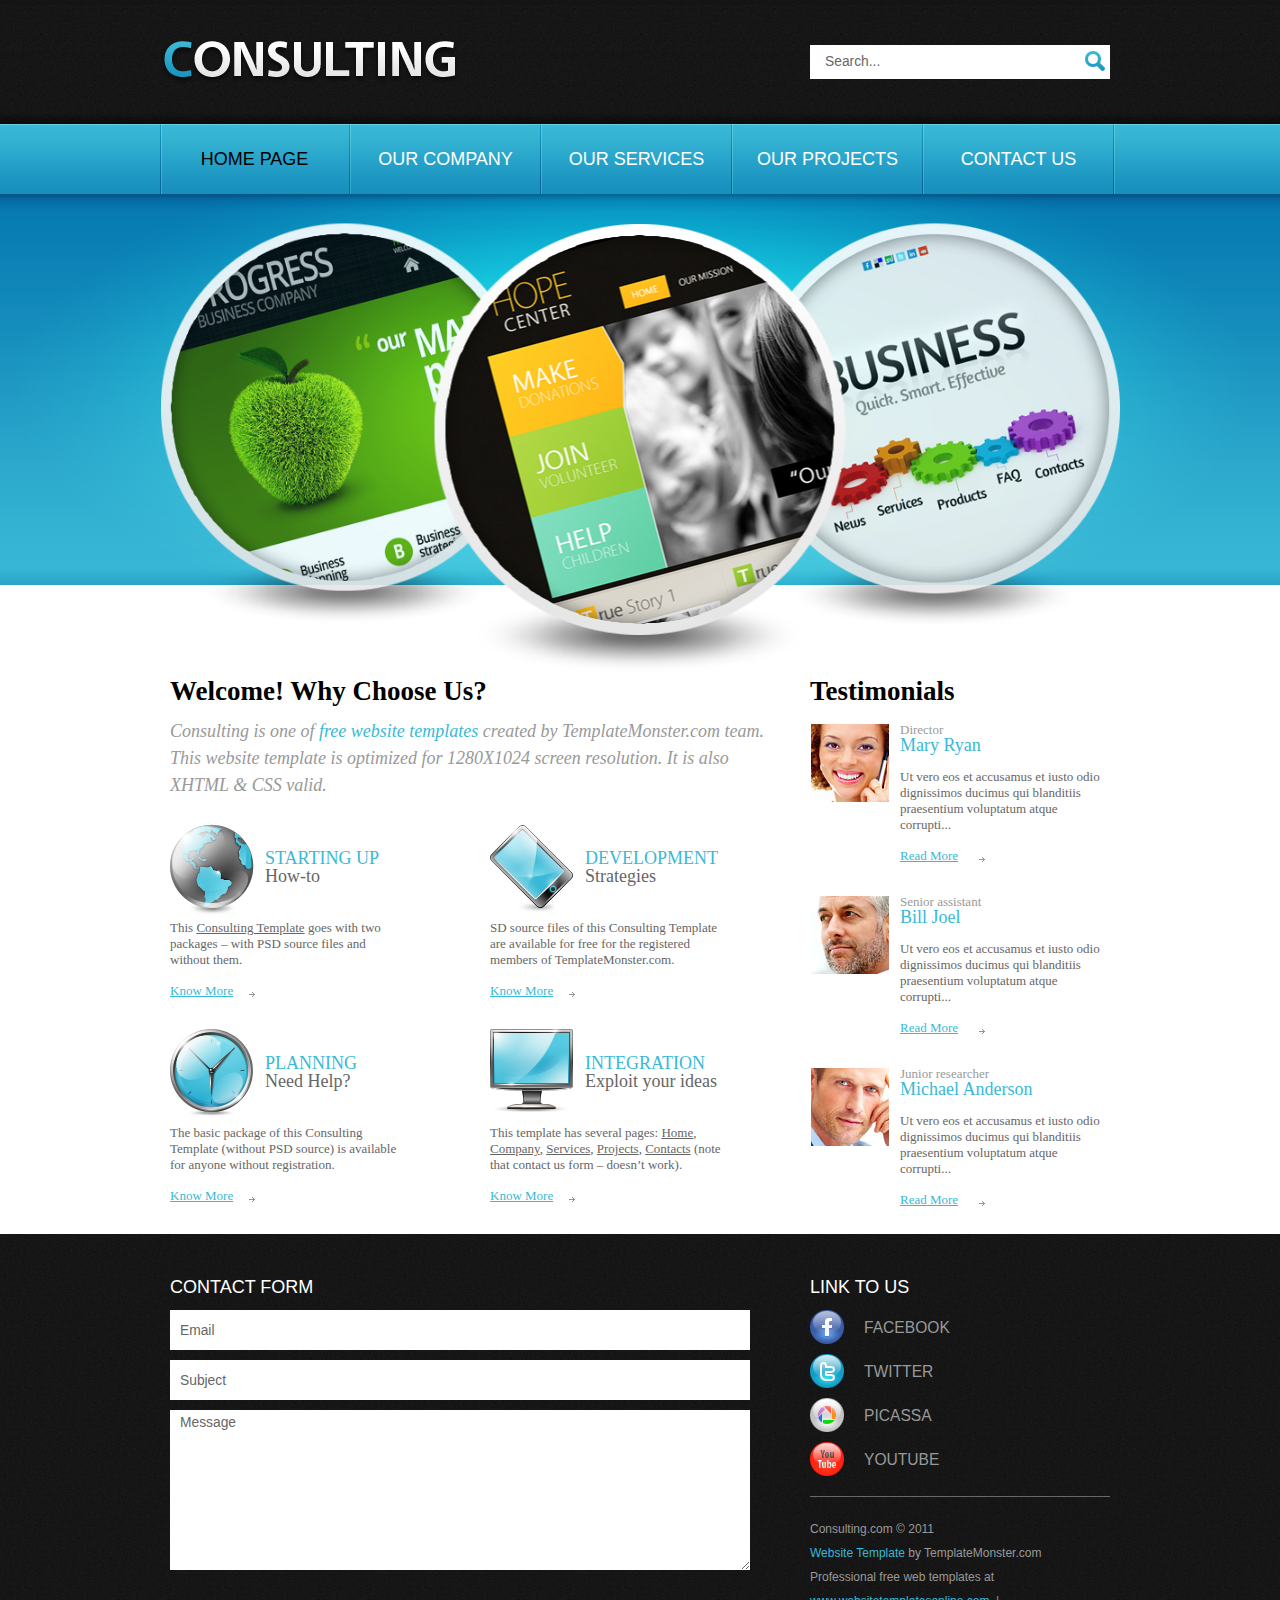
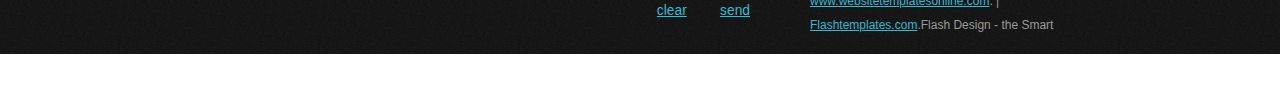
<file: 网站临摹/show/index.html>
<!DOCTYPE html>
<html>
	<head>
		<meta charset="utf-8">
		<meta name="author" content="yangkai">
		<title>index</title>
		<link rel="stylesheet" type="text/css" href="css/reset.css"> 
		<link rel="stylesheet" type="text/css" href="css/common-style.css">
		<link rel="stylesheet" type="text/css" href="css/index-style.css" />
	</head>
	<body>
		<!------------------------------------header------------------------------------>
		<header>
			<div id="header-top">
				<div class="main">
					<a id="header-logo"title="Consulting" href="#"></a>
					<form id="search-content">
						<div>
							<input class="input-show search-row" name="Search..." value="Search..." />
							<a id="search-img" title="search" href="#" onclick="document.getElementById('search-content').submit()"></a>
						</div>
					</form>
				</div>
			</div>
			<div id="header-bottom">
				<div class="main">
					<ul id="menu-bar">
						<li><a class="menu-list index" href="index.html">HOME PAGE</a></li>
						<li><a class="menu-list company" href="company.html">OUR COMPANY</a></li>
						<li><a class="menu-list services" href="services.html">OUR SERVICES</a></li>
						<li><a class="menu-list project" href="project.html">OUR PROJECTS</a></li>
						<li><a class="menu-list contact" href="contact.html">CONTACT US</a></li>
					</ul>
				</div>
			</div>
		</header>
		<!------------------------------------section------------------------------------>
		<section>
			<div id="content1">
				<div class="box">
					<div class="list main">
						<ul>
							<li class="p3 m3"><a href="#"><img src="img/gallery-img1.png" ></a></li>
							<li class="p2 m2"><a href="#"><img src="img/gallery-img2.png" ></a></li>
							<li class="p1 m1"><a href="#"><img src="img/gallery-img3.png" ></a></li>
						</ul>
					</div>
				</div>
			</div>
			<div id="content2">
				<div class="main">
					<div class="left">
						<h1 class="font1">Welcome! Why Choose Us?</h1>
						<h2 class="font2">Consulting is one of <a  target="_blank" href="http://blog.templatemonster.com/free-website-templates/">free website templates</a> created by TemplateMonster.com team. This website template is optimized for 1280X1024 screen resolution. It is also XHTML &amp; CSS valid.</h2>
						<div>
							<div id="ico1" class="content-left-left">
								<h3 class="font3">STARTING UP</h3>
								<h4 class="font4">How-to</h4>
								<p class="font5">This <a href="http://blog.templatemonster.com/2011/12/10/free-website-template-jquery-slider-consulting-business/" target="_blank">Consulting Template</a> goes with two<br> packages – with PSD source files and<br> without them.</p>
								<a class="font6" href="#">Know More</a>
							</div>
							<div id="ico2" class="content-left-right">
								<h3 class="font3">DEVELOPMENT</h3>
								<h4 class="font4">Strategies</h4>
								<p class="font5">SD source files of this Consulting Template<br> are available for free for the registered<br> members of TemplateMonster.com.</p>
								<a class="font6" href="#">Know More</a>
							</div>
						</div>
						<div>
							<div id="ico3" class="content-left-left">
								<h3 class="font3">PLANNING</h3>
								<h4 class="font4">Need Help?</h4>
								<p class="font5">The basic package of this Consulting<br> Template (without PSD source) is available<br> for anyone without registration.</p>
								<a class="font6" href="#">Know More</a>
							</div>
							<div id="ico4" class="content-left-right">
								<h3 class="font3">INTEGRATION</h3>
								<h4 class="font4">Exploit your ideas</h4>
								<p class="font5">This template has several pages: <a  href="index.html">Home</a>,<br>  <a  href="company.html">Company</a>, <a href="services.html">Services</a>, <a href="project.html">Projects</a>, <a href="contact.html">Contacts</a> (note<br> that contact us form – doesn’t work).</p>
								<a class="font6" href="#">Know More</a>
							</div>
						</div>
					</div>
					<div class="right">
						<h1 class="font1">Testimonials</h1>
						<div >
							<div class="content-right-left">
								<a href="#"><img src="img/page1-img5.jpg"></a>
							</div>
							<div class="content-right-right">
								<p class="font7">Director</p>
								<h3 class="font3">Mary Ryan</h3>
								<p class="font5">Ut vero eos et accusamus et iusto odio dignissimos ducimus qui blanditiis praesentium voluptatum atque corrupti...</p>
								<a class="font6" href="#">Read More</a>
							</div>
						</div>
						<div>
							<div class="content-right-left">
								<a href="#"><img src="img/page1-img6.jpg"></a>
							</div>
							<div class="content-right-right">
								<p class="font7">Senior assistant</p>
								<h3 class="font3">Bill Joel</h3>
								<p class="font5">Ut vero eos et accusamus et iusto odio dignissimos ducimus qui blanditiis praesentium voluptatum atque corrupti...</p>
								<a class="font6" href="#">Read More</a>
							</div>
						</div>
						<div>
							<div class="content-right-left">
								<a href="#"><img src="img/page1-img7.jpg"></a>
							</div>
							<div class="content-right-right">
								<p class="font7">Junior researcher</p>
								<h3 class="font3">Michael Anderson</h3>
								<p class="font5">Ut vero eos et accusamus et iusto odio dignissimos ducimus qui blanditiis praesentium voluptatum atque corrupti...</p>
								<a class="font6" href="#">Read More</a>
							</div>
						</div>
					</div>
				</div>
			</div>
		</section>
		<!------------------------------------footer------------------------------------>
		<footer>
			<div id="footer-row" method="post">
			    <div class="main">
			    	<div class="left">
			    		<h3 class="footer">CONTACT FORM</h3>
			    		<form id="user-information">
			    			<fieldset>
			    				<input class="input-show footer-form" name="Email" type="email" value="Email" >	
			    				<input class="input-show footer-form" name="Subject" type="text" value="Subject" >
			    				<textarea class="input-show footer-form" name="Message" type="text" value="Message" >Message</textarea>
			    				<div class="buttons">
			    					<a class="a1" href="#" onclick="document.getElementById('user-information').reset()">clear</a>
			    					<a class="a1" href="#" onclick="document.getElementById('user-information').submit()">send</a>
			    				</div>
			    			</fieldset>
			    		</form>
			    	</div>
			    	<div class="right">
			    		<h3 class="footer">LINK TO US</h3>
			    		<div class="right1">
			    			<ul id="footer-list">
			    				<li><a href="#">FACEBOOK</a></li>
			    				<li><a href="#">TWITTER</a></li>
			    				<li><a href="#">PICASSA</a></li>
			    				<li><a href="#">YOUTUBE</a></li>
			    			</ul>
			    			<p>Consulting.com © 2011</p>
			    			<p><a class="a2" target="_blank" href="https://www.templatemonster.com/">Website Template</a> by TemplateMonster.com</p>
			    			<p>Professional free web templates at <a class="a1" target="_blank" href="https://www.websitetemplatesonline.com/">www.websitetemplatesonline.com</a>. |<a class="a1" title="Flash Temolates" target="_blank" href="http://www.flashtemplates.com/"> Flashtemplates.com</a>.Flash Design - the Smart </p>
			    		</div>
			    	</div>
			    </div>
			</div>
		</footer>
		<script type="text/javascript" src="js/jquery-3.1.1.min.js"></script>
		<script type="text/javascript" src="js/common.js"></script>
		<script type="text/javascript" src="js/Carousel.js" ></script>
	</body>
</html>
</file>
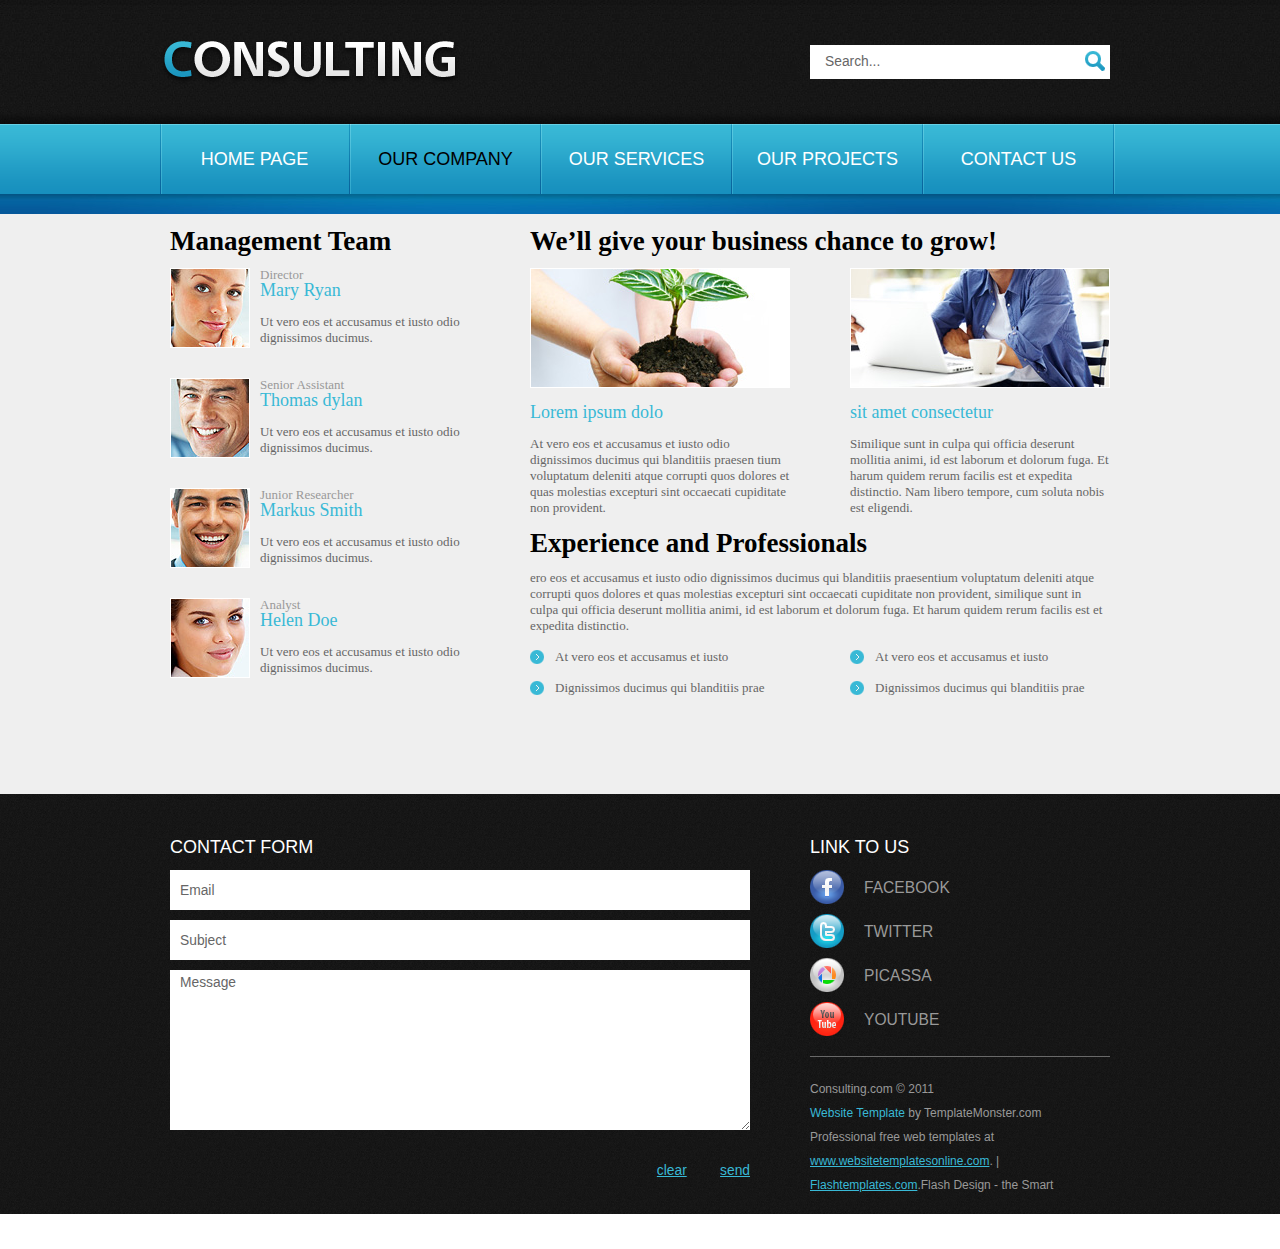
<file: 网站临摹/show/company.html>
<!DOCTYPE html>
<html>
	<head>
		<meta charset="UTF-8">
		<title>company</title>
	    <link rel="stylesheet" type="text/css" href="css/reset.css"> 
	    <link rel="stylesheet" type="text/css" href="css/common-style.css">
	    <link rel="stylesheet" type="text/css" href="css/company-style.css">
	</head>
	<body >
		<!------------------------------------header------------------------------------>
		<header>
			<div id="header-top">
				<div class="main">
					<a id="header-logo"title="Consulting" href="#"></a>
					<form id="search-content">
						<div>
							<input class="input-show search-row" name="Search..." value="Search..." />
							<a id="search-img" title="search" href="#" onclick="document.getElementById('search-content').submit()"></a>
						</div>
					</form>
				</div>
			</div>
			<div id="header-bottom">
				<div class="main">
					<ul id="menu-bar">
						<li><a class="menu-list index" href="index.html">HOME PAGE</a></li>
						<li><a class="menu-list company" href="company.html">OUR COMPANY</a></li>
						<li><a class="menu-list services" href="services.html">OUR SERVICES</a></li>
						<li><a class="menu-list project" href="project.html">OUR PROJECTS</a></li>
						<li><a class="menu-list contact" href="contact.html">CONTACT US</a></li>
					</ul>
				</div>
			</div>
		</header>
		<!------------------------------------section------------------------------------>
		<section>
			<div style="height: 20px;background: url('img/center-shadow2.jpg');"></div>
			<div class="content">
				<div class="main">
					<div class="main-left">
						<h1 class="font1">Management Team</h1>
						<div class="company-contant">
							<div class="main-left-left">
							    <a href="#"><img src="img/page2-img1.jpg"></a>
						    </div>
						    <div class="main-left-right">
							    <p class="font7">Director</p>
								<h3 class="font3">Mary Ryan</h3>
								<p class="font5">Ut vero eos et accusamus et iusto odio dignissimos ducimus.</p>
						    </div>
					   </div>
					    <div class="company-contant">
							<div class="main-left-left">
							    <a href="#"><img src="img/page2-img2.jpg"></a>
						    </div>
						    <div class="main-left-right">
							    <p class="font7">Senior Assistant</p>
								<h3 class="font3">Thomas dylan</h3>
								<p class="font5">Ut vero eos et accusamus et iusto odio dignissimos ducimus.</p>
						    </div>
					    </div>
					    <div class="company-contant">
							<div class="main-left-left">
							    <a href="#"><img src="img/page2-img3.jpg"></a>
						    </div>
						    <div class="main-left-right">
							    <p class="font7">Junior Researcher</p>
								<h3 class="font3">Markus Smith</h3>
								<p class="font5">Ut vero eos et accusamus et iusto odio dignissimos ducimus.</p>
						    </div>
					    </div>
					    <div class="company-contant">
							<div class="main-left-left">
							    <a href="#"><img src="img/page2-img4.jpg"></a>
						    </div>
						    <div class="main-left-right">
							    <p class="font7">Analyst</p>
								<h3 class="font3">Helen Doe</h3>
								<p class="font5">Ut vero eos et accusamus et iusto odio dignissimos ducimus.</p>
						    </div>
					    </div>
					</div>
					<div class="main-righ">
						<div >
						<h1 class="font1">We’ll give your business chance to grow!</h1>
							<div>
								<div class="main-right-left">
									<img  src="img/page2-img5.jpg">
									<h3 class="font3">Lorem ipsum dolo</h3>
									<p class="font5">At vero eos et accusamus et iusto odio dignissimos ducimus qui blanditiis praesen tium voluptatum deleniti atque corrupti quos dolores et quas molestias excepturi sint occaecati cupiditate non provident.</p>
							    </div>
							    <div class="main-right-right">
								    <img  src="img/page2-img6.jpg">
									<h3 class="font3">sit amet consectetur</h3>
									<p class="font5">Similique sunt in culpa qui officia deserunt mollitia animi, id est laborum et dolorum fuga. Et harum quidem rerum facilis est et expedita distinctio. Nam libero tempore, cum soluta nobis est eligendi.</p>
							    </div>
						    </div>
					    </div>
					    <h1 class="font1">Experience and Professionals</h1>
					    <p class="font5">ero eos et accusamus et iusto odio dignissimos ducimus qui blanditiis praesentium voluptatum deleniti atque corrupti quos dolores et quas molestias excepturi sint occaecati cupiditate non provident, similique sunt in culpa qui officia deserunt mollitia animi, id est laborum et dolorum fuga. Et harum quidem rerum facilis est et expedita distinctio.</p>
					    <div>
							<div class="main-right-left">
							    <p class="font5"><a href="#">At vero eos et accusamus et iusto</a></p>
							    <p class="font5"><a href="#">Dignissimos ducimus qui blanditiis prae</a></p>
						    </div>
						    <div class="main-right-right">
							    <p class="font5"><a href="#">At vero eos et accusamus et iusto</a></p>
							    <p class="font5"><a href="#">Dignissimos ducimus qui blanditiis prae</a></p>
						    </div>
					    </div>
					</div>
				</div>
			</div>
		</section>
		<!------------------------------------footer------------------------------------>
		<footer>
			<div id="footer-row" method="post">
			    <div class="main">
			    	<div class="left">
			    		<h3 class="footer">CONTACT FORM</h3>
			    		<form id="user-information">
			    			<fieldset>
			    				<input class="input-show footer-form" name="Email" type="email" value="Email" >	
			    				<input class="input-show footer-form" name="Subject" type="text" value="Subject" >
			    				<textarea class="input-show footer-form" name="Message" type="text" value="Message" >Message</textarea>
			    				<div class="buttons">
			    					<a class="a1" href="#" onclick="document.getElementById('user-information').reset()">clear</a>
			    					<a class="a1" href="#" onclick="document.getElementById('user-information').submit()">send</a>
			    				</div>
			    			</fieldset>
			    		</form>
			    	</div>
			    	<div class="right">
			    		<h3 class="footer">LINK TO US</h3>
			    		<div class="right1">
			    			<ul id="footer-list">
			    				<li><a href="#">FACEBOOK</a></li>
			    				<li><a href="#">TWITTER</a></li>
			    				<li><a href="#">PICASSA</a></li>
			    				<li><a href="#">YOUTUBE</a></li>
			    			</ul>
			    			<p>Consulting.com © 2011</p>
			    			<p><a class="a2" target="_blank" href="https://www.templatemonster.com/">Website Template</a> by TemplateMonster.com</p>
			    			<p>Professional free web templates at <a class="a1" target="_blank" href="https://www.websitetemplatesonline.com/">www.websitetemplatesonline.com</a>. |<a class="a1" title="Flash Temolates" target="_blank" href="http://www.flashtemplates.com/"> Flashtemplates.com</a>.Flash Design - the Smart </p>
			    		</div>
			    	</div>
			    </div>
			</div>
		</footer>
		<script type="text/javascript" src="js/jquery-3.1.1.min.js"></script>
		<script type="text/javascript" src="js/common.js"></script>
	</body>
</html>
</file>
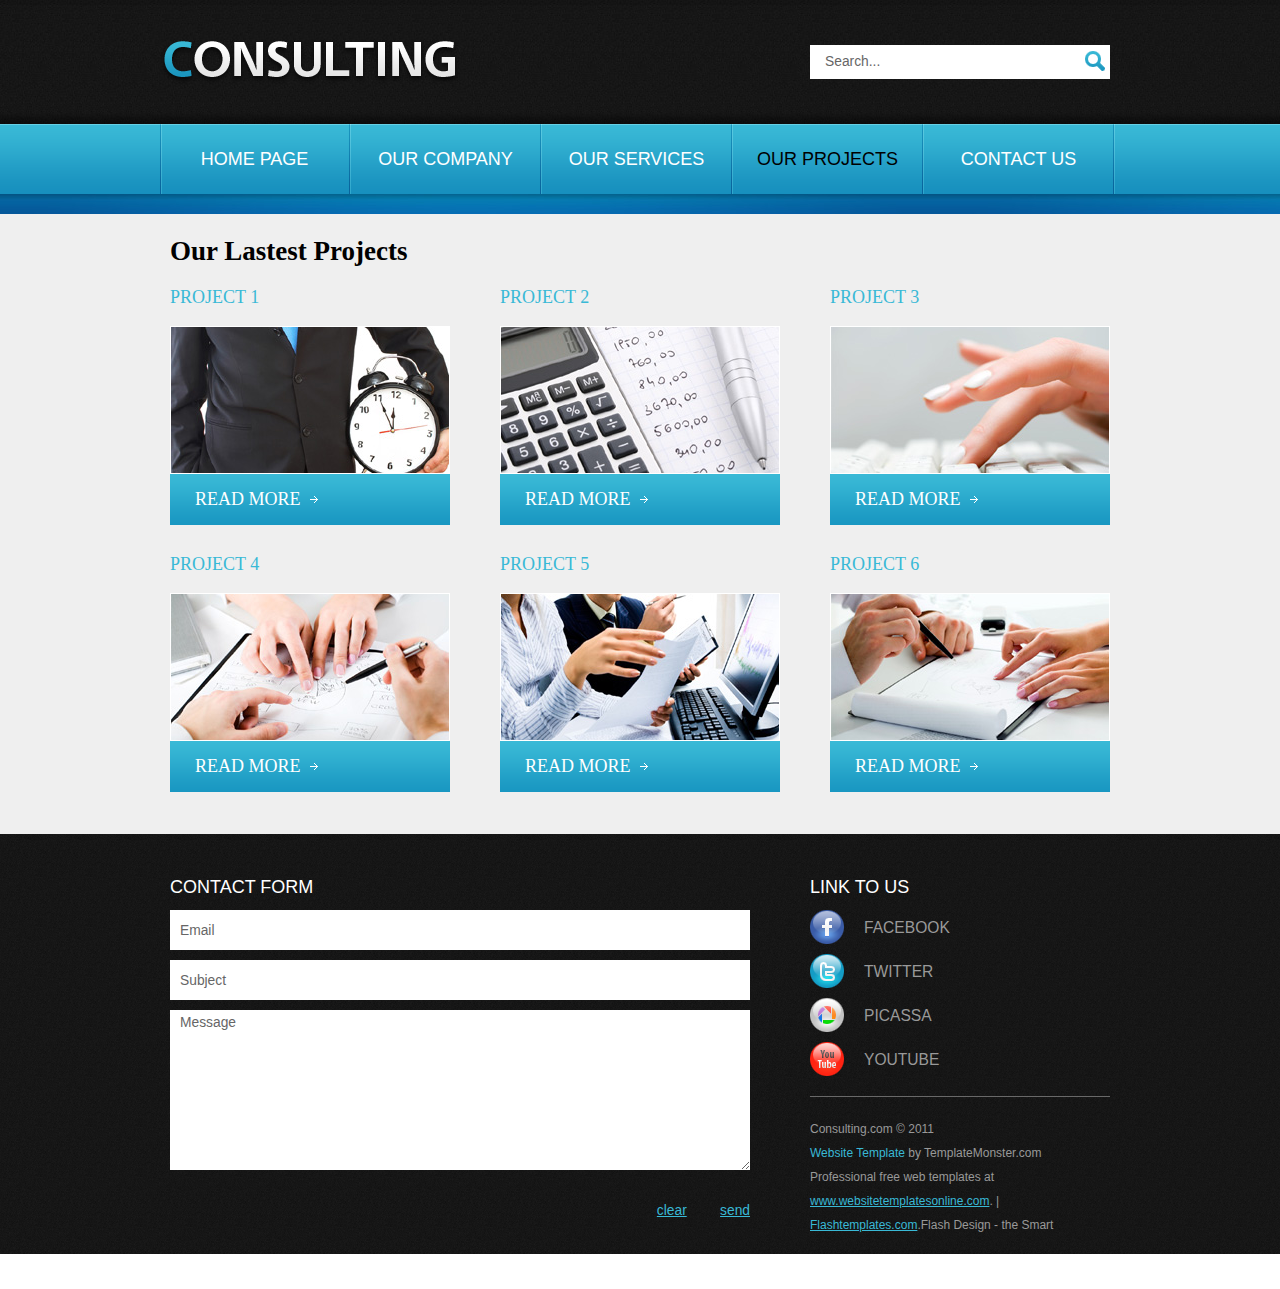
<file: 网站临摹/show/project.html>
<!DOCTYPE html>
<html>
	<head>
		<meta charset="UTF-8">
		<title>project</title>
	    <link rel="stylesheet" type="text/css" href="css/reset.css"> 
		<link rel="stylesheet" type="text/css" href="css/common-style.css">
		<link rel="stylesheet" type="text/css" href="css/project-style.css">
	</head>
	<body>
		<!------------------------------------header------------------------------------>
		<header>
			<div id="header-top">
				<div class="main">
					<a id="header-logo"title="Consulting" href="#"></a>
					<form id="search-content">
						<div>
							<input class="input-show search-row" name="Search..." value="Search..." />
							<a id="search-img" title="search" href="#" onclick="document.getElementById('search-content').submit()"></a>
						</div>
					</form>
				</div>
			</div>
			<div id="header-bottom">
				<div class="main">
					<ul id="menu-bar">
						<li><a class="menu-list index" href="index.html">HOME PAGE</a></li>
						<li><a class="menu-list company" href="company.html">OUR COMPANY</a></li>
						<li><a class="menu-list services" href="services.html">OUR SERVICES</a></li>
						<li><a class="menu-list project" href="project.html">OUR PROJECTS</a></li>
						<li><a class="menu-list contact" href="contact.html">CONTACT US</a></li>
					</ul>
				</div>
			</div>
		</header>
		<!------------------------------------section------------------------------------>
		<section>
			<div style="height: 20px;background: url('img/center-shadow2.jpg');"></div>
			<div class="content">
				<div class="main">
					<h1 class="font1">Our Lastest Projects</h1>
					<div class="main-left">
						<h3 class="font3">PROJECT 1</h3>
						<a href="#" ><img src="img/page4-img1.jpg"></a> 
						<p class="font3"><a href="#" >READ MORE</a></p>
						<h3 class="font3">PROJECT 4</h3>
						<a href="#" ><img src="img/page4-img4.jpg"></a> 
						<p class="font3"><a href="#" >READ MORE</a></p>
					</div>
					<div class="main-center">
						<h3 class="font3">PROJECT 2</h3>
						<a href="#" ><img src="img/page4-img2.jpg"></a> 
						<p class="font3"><a href="#" >READ MORE</a></p>
						<h3 class="font3">PROJECT 5</h3>
						<a href="#" ><img src="img/page4-img5.jpg"></a> 
						<p class="font3"><a href="#" >READ MORE</a></p>
					</div>
					<div class="main-right">
						<h3 class="font3">PROJECT 3</h3>
						<a href="#" ><img src="img/page4-img3.jpg"></a> 
						<p class="font3"><a href="#" >READ MORE</a></p>
						<h3 class="font3">PROJECT 6</h3>
						<a href="#" ><img src="img/page4-img6.jpg"></a>
						<p class="font3"><a href="#" >READ MORE</a></p>
					</div>
				</div>
			</div>
		</section>
		<!------------------------------------footer------------------------------------>
		<footer>
			<div id="footer-row" method="post">
			    <div class="main">
			    	<div class="left">
			    		<h3 class="footer">CONTACT FORM</h3>
			    		<form id="user-information">
			    			<fieldset>
			    				<input class="input-show footer-form" name="Email" type="email" value="Email" >	
			    				<input class="input-show footer-form" name="Subject" type="text" value="Subject" >
			    				<textarea class="input-show footer-form" name="Message" type="text" value="Message" >Message</textarea>
			    				<div class="buttons">
			    					<a class="a1" href="#" onclick="document.getElementById('user-information').reset()">clear</a>
			    					<a class="a1" href="#" onclick="document.getElementById('user-information').submit()">send</a>
			    				</div>
			    			</fieldset>
			    		</form>
			    	</div>
			    	<div class="right">
			    		<h3 class="footer">LINK TO US</h3>
			    		<div class="right1">
			    			<ul id="footer-list">
			    				<li><a href="#">FACEBOOK</a></li>
			    				<li><a href="#">TWITTER</a></li>
			    				<li><a href="#">PICASSA</a></li>
			    				<li><a href="#">YOUTUBE</a></li>
			    			</ul>
			    			<p>Consulting.com © 2011</p>
			    			<p><a class="a2" target="_blank" href="https://www.templatemonster.com/">Website Template</a> by TemplateMonster.com</p>
			    			<p>Professional free web templates at <a class="a1" target="_blank" href="https://www.websitetemplatesonline.com/">www.websitetemplatesonline.com</a>. |<a class="a1" title="Flash Temolates" target="_blank" href="http://www.flashtemplates.com/"> Flashtemplates.com</a>.Flash Design - the Smart </p>
			    		</div>
			    	</div>
			    </div>
			</div>
		</footer>
		<script type="text/javascript" src="js/jquery-3.1.1.min.js"></script>
		<script type="text/javascript" src="js/common.js"></script>
	</body>
</html>
</file>
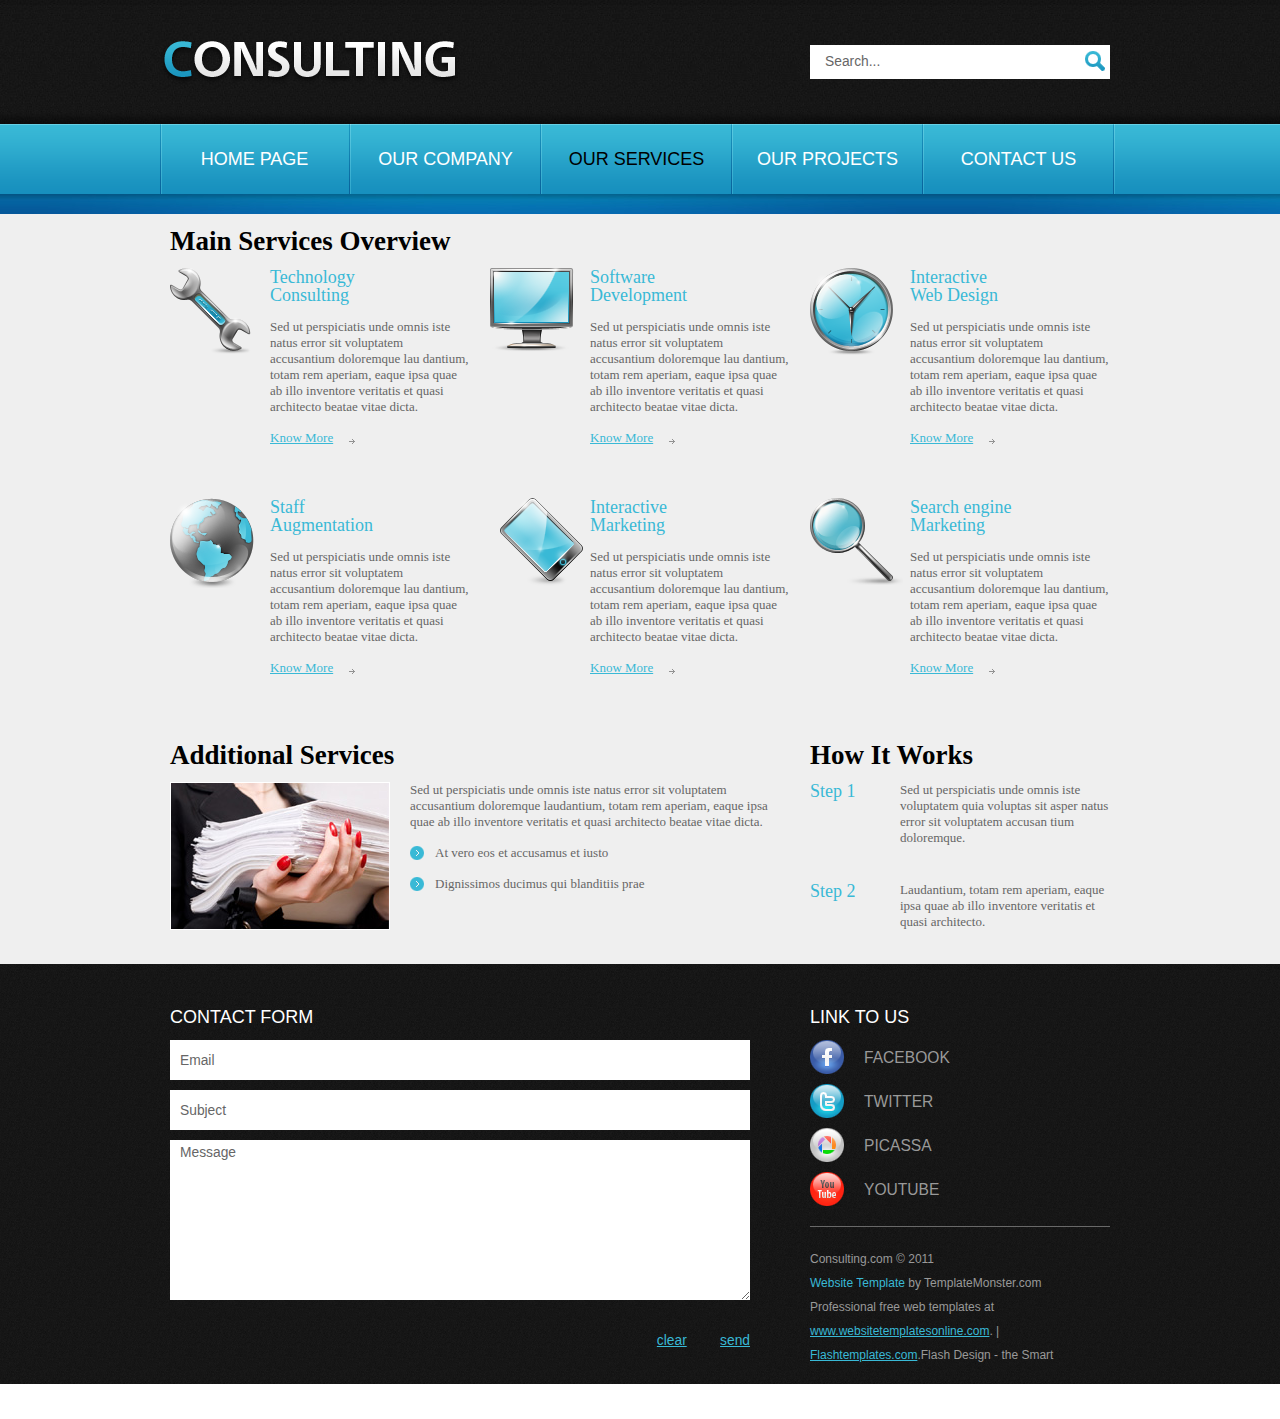
<file: 网站临摹/show/services.html>
<!DOCTYPE html>
<html>
	<head>
		<meta charset="UTF-8">
		<title>services</title>
	    <link rel="stylesheet" type="text/css" href="css/reset.css"> 
		<link rel="stylesheet" type="text/css" href="css/common-style.css">
		<link rel="stylesheet" type="text/css" href="css/services-style.css">
	</head>
	<body>
		<!------------------------------------header------------------------------------>
		<header>
			<div id="header-top">
				<div class="main">
					<a id="header-logo"title="Consulting" href="#"></a>
					<form id="search-content">
						<div>
							<input class="input-show search-row" name="Search..." value="Search..." />
							<a id="search-img" title="search" href="#" onclick="document.getElementById('search-content').submit()"></a>
						</div>
					</form>
				</div>
			</div>
			<div id="header-bottom">
				<div class="main">
					<ul id="menu-bar">
						<li><a class="menu-list index" href="index.html">HOME PAGE</a></li>
						<li><a class="menu-list company" href="company.html">OUR COMPANY</a></li>
						<li><a class="menu-list services" href="services.html">OUR SERVICES</a></li>
						<li><a class="menu-list project" href="project.html">OUR PROJECTS</a></li>
						<li><a class="menu-list contact" href="contact.html">CONTACT US</a></li>
					</ul>
				</div>
			</div>
		</header>
		<!------------------------------------section------------------------------------>
		<section>
			<div style="height: 20px;background: url('img/center-shadow2.jpg');"></div>
			<div class="content">
				<div class="main">
					<div class="services-content">
						<h1 class="font1">Main Services Overview</h1>
						<div class="main-left">
							<div id="ico3-1" class="main-top ">
								<h3 class="font3">Technology</br>Consulting</h3>
								<p class="font5">Sed ut perspiciatis unde omnis iste natus error sit voluptatem accusantium doloremque lau dantium, totam rem aperiam, eaque ipsa quae ab illo inventore veritatis et quasi architecto beatae vitae dicta.</p>
								<a class="font6" href="#">Know More</a>
							</div>
							<div id="ico3-4" class="main-bottom">
								<h3 class="font3">Staff </br>Augmentation</h3>
								<p class="font5">Sed ut perspiciatis unde omnis iste natus error sit voluptatem accusantium doloremque lau dantium, totam rem aperiam, eaque ipsa quae ab illo inventore veritatis et quasi architecto beatae vitae dicta.</p>
								<a class="font6" href="#">Know More</a>
							</div>
						</div>
						<div id="ico3-2" class="main-center">
							<div class="main-top">
								<h3 class="font3">Software</br>Development</h3>
								<p class="font5">Sed ut perspiciatis unde omnis iste natus error sit voluptatem accusantium doloremque lau dantium, totam rem aperiam, eaque ipsa quae ab illo inventore veritatis et quasi architecto beatae vitae dicta.</p>
								<a class="font6" href="#">Know More</a>
							</div>
							<div id="ico3-5" class="main-bottom">
								<h3 class="font3">Interactive </br>Marketing</h3>
								<p class="font5">Sed ut perspiciatis unde omnis iste natus error sit voluptatem accusantium doloremque lau dantium, totam rem aperiam, eaque ipsa quae ab illo inventore veritatis et quasi architecto beatae vitae dicta.</p>
								<a class="font6" href="#">Know More</a>
							</div>
						</div>
						<div id="ico3-3" class="main-right">
							<div class="main-top">
								<h3 class="font3">Interactive </br>Web Design</h3>
								<p class="font5">Sed ut perspiciatis unde omnis iste natus error sit voluptatem accusantium doloremque lau dantium, totam rem aperiam, eaque ipsa quae ab illo inventore veritatis et quasi architecto beatae vitae dicta.</p>
								<a class="font6" href="#">Know More</a>
							</div>
							<div id="ico3-6" class="main-bottom">
								<h3 class="font3">Search engine </br>Marketing</h3>
								<p class="font5">Sed ut perspiciatis unde omnis iste natus error sit voluptatem accusantium doloremque lau dantium, totam rem aperiam, eaque ipsa quae ab illo inventore veritatis et quasi architecto beatae vitae dicta.</p>
								<a class="font6" href="#">Know More</a>
							</div>
						</div>
					</div>
					<div class="services-content">
						<div class="main-left1">
							<h1 class="font1">Additional Services</h1>
							<div class="main-left1-left">
								<img  src="img/page3-img7.jpg">
							</div>
							<div class="main-left1-right">
								<p class="font5">Sed ut perspiciatis unde omnis iste natus error sit voluptatem accusantium doloremque laudantium, totam rem aperiam, eaque ipsa quae ab illo inventore veritatis et quasi architecto beatae vitae dicta.</p>
								<p class="font5"><a href="#">At vero eos et accusamus et iusto</a></p>
							    <p class="font5"><a href="#">Dignissimos ducimus qui blanditiis prae</a></p>
							</div>
						</div>
						<div class="main-right">
							<h1 class="font1">How It Works</h1>
							<div>
								<div class="main-right-left">
									<h3 class="font3">Step 1</h3>
									
								</div>
								<div class="main-right-right">
									<p class="font5">Sed ut perspiciatis unde omnis iste voluptatem quia voluptas sit asper natus error sit voluptatem accusan tium doloremque.</p>
								</div>
							</div>
							<div>
								<div class="main-right-left">
									<h3 class="font3">Step 2</h3>
								</div>
								<div class="main-right-right">
									<p class="font5">Laudantium, totam rem aperiam, eaque ipsa quae ab illo inventore veritatis et quasi architecto.</p>
								</div>
							</div>
						</div>
					</div>
			    </div>
			</div>
		</section>
		<!------------------------------------footer------------------------------------>
		<footer>
			<div id="footer-row" method="post">
			    <div class="main">
			    	<div class="left">
			    		<h3 class="footer">CONTACT FORM</h3>
			    		<form id="user-information">
			    			<fieldset>
			    				<input class="input-show footer-form" name="Email" type="email" value="Email" >	
			    				<input class="input-show footer-form" name="Subject" type="text" value="Subject" >
			    				<textarea class="input-show footer-form" name="Message" type="text" value="Message" >Message</textarea>
			    				<div class="buttons">
			    					<a class="a1" href="#" onclick="document.getElementById('user-information').reset()">clear</a>
			    					<a class="a1" href="#" onclick="document.getElementById('user-information').submit()">send</a>
			    				</div>
			    			</fieldset>
			    		</form>
			    	</div>
			    	<div class="right">
			    		<h3 class="footer">LINK TO US</h3>
			    		<div class="right1">
			    			<ul id="footer-list">
			    				<li><a href="#">FACEBOOK</a></li>
			    				<li><a href="#">TWITTER</a></li>
			    				<li><a href="#">PICASSA</a></li>
			    				<li><a href="#">YOUTUBE</a></li>
			    			</ul>
			    			<p>Consulting.com © 2011</p>
			    			<p><a class="a2" target="_blank" href="https://www.templatemonster.com/">Website Template</a> by TemplateMonster.com</p>
			    			<p>Professional free web templates at <a class="a1" target="_blank" href="https://www.websitetemplatesonline.com/">www.websitetemplatesonline.com</a>. |<a class="a1" title="Flash Temolates" target="_blank" href="http://www.flashtemplates.com/"> Flashtemplates.com</a>.Flash Design - the Smart </p>
			    		</div>
			    	</div>
			    </div>
			</div>
		</footer>
		<script type="text/javascript" src="js/jquery-3.1.1.min.js"></script>
		<script type="text/javascript" src="js/common.js"></script>
		<script type="text/javascript" src="js/pickImg.js"></script>
	</body>
</html>
</file>
<file: 网站临摹/show/css/common-style.css>
/************************** common css style **************************/
#header-top{
	height: 124px;
	background: url(../img/row-top-tail.jpg);
}
/*头部居中*/
.main{
	width:960px;
	height: 100%;
	margin: 0 auto;
	position: relative;
}
/*头部左边logo*/
#header-logo{
	display: block;
	padding: 40px 0px 40px 7px;
	margin: 0;
    width: 299px;
    height: 44px;
    background: url(../img/logo.png) 0 40px no-repeat;/*向下移动40px 保证竖向居中*/
    float:left;
}
/*搜索栏*/
#search-content{
	width:300px;
	height:34px;
	padding: 45px 10px 0 0;
	float:right;
}
#search-content div{
	background-color: white;
}
/*搜索框样式*/
input.search-row{
	width:245px;
	height:21px;
	padding:6px 15px 7px 15px;
	overflow: hidden;
	outline: none;
	font-size:115% ;
}
/*搜索栏搜索按钮*/
#search-img {
	width: 20px;
	height: 21px;
	padding: 6px 5px 7px 0;
	background: url(../img/search-icon.png) 0 6px no-repeat;
	position: absolute;
}
/*菜单栏式样*/
#header-bottom{
	height: 70px;
	background: url(../img/menu-row-tail.gif);
}
#menu-bar{
	overflow: hidden;
	background: url(../img/menu-spacer.gif)  left no-repeat;/*添加菜单列表最左侧竖线*/	
}
#menu-bar li{
	float:left;/* 向左浮动  保证列表横向排列*/
	position: relative;
	background: url(../img/menu-spacer.gif) right no-repeat;/*添加菜单列表右侧竖线*/
	padding-right: 2px;
}
/* 设置菜单栏链接式样 */
#menu-bar li a{
	display: block;
	width:189px;
	height:54px;
	padding: 8px 0;
	text-align: center;
	font: normal normal 100  18px/54px Arial, Helvetica, sans-serif; /* font:font-style font-xariant font-weigth font-size/line-heigh font-family*/
	color: #FFFFFF;
	text-decoration:none;
}
#menu-bar li a:hover{
	color: #000;
}
/*响应页链接式样*/
#menu-bar li a.active{
	color: #000;
}
.content{
	background-color: #99999929;  /*ie浏览器不能识别#99999929*/
	/*background-color:rgba(143, 138, 138, 0.21);*/
	/*<!–[if IE]><!–background-color: rgba(143, 138, 138, 0.21);–><![endif]–>*/
}
/*底部页面背景及高度宽度设置*/
#footer-row{
	width: 100%;
	height: 420px;
	background: url(../img/footer-tail.gif);
}
#footer-row .main{
	padding-top:35px;

}
/*底部页面左侧样式设置*/
div.left{
	width:620px;
	margin: 0 10px;
	float: left;
	display: inline;
}
/*底部页面右侧样式设置*/
div.right{
	width:300px;
	margin: 0 10px;
	float: right;
	display: inline;
}
h3.footer{
	color: #FFFFFF;
	font: normal normal 100  18px/36px Arial, Helvetica, sans-serif;
}
#user-information{
	width:580px;
	height: 320px;
}
.footer-form{
	width:560px;
	height:26px;
	padding:7px 10px;
	margin: 5px 0;
	overflow: hidden;
	outline: none;
	font-size:115% 
}
textarea.footer-form{
	width:560px;
	height:146px;
	padding:7px 10px;
	margin: 5px 0;
	outline: none;
	font-size:115% 
}
div.buttons{
	padding-top:30px;
	float: right;
}
a.a1{
	padding-left: 30px;
	color: #39b9d6;
	font-size: 115%;
}
a.a1:hover{
	text-decoration:none;
}
.right div{
	margin: 5px 0;
}
#footer-list{
	height: 166px;
	padding-bottom: 20px;
	border-bottom: 1px solid #696969;
	margin-bottom: 20px;
	background: url(../img/social-icons.png)0 0 no-repeat;
}
#footer-list li{
	display: block;
	line-height: 35px;
	padding-bottom: 9px;
}
#footer-list li a{
	display: block;
	padding-left: 54px;
	color: #999;
	font-size:130%;
	text-decoration:none;
}
/*底部右侧段落式样*/
.right div.right1 p{
	color: #999;
	font-size: 100%;
	line-height: 2em;
	
}
/*修改在页面底部右侧a1类链接的字体的大小及填充*/
.right div.right1 .a1{
	font-size: 100%;
	padding: 0;
}
/*底部右侧a2类链接式样*/
a.a2{
	color: #39b9d6;
	text-decoration:none;
}
a.a2:hover{
	text-decoration:underline;
}
/*内容字体样式设置*/
.font1{
	font: normal normal 600 27px/54px "times new roman";
	/*font-family: "times new roman";
	font-size:2em;
	line-height: 4em;*/
	color:#000;
}
.font2{
	font:italic normal 300 18px/27px "times new roman";
	color:#999;
}
.font3{
	font: normal normal 100 18px/18px "times new roman";
	color: #39b9d6; 
}
.font4{
	font: normal normal 100 18px/18px "times new roman";
	color: #666;
}
.font5{
	font: normal normal 100 13px/16px "microsoft yahei";
	color: #666;
}
.font6{
	font: normal normal 100 13px/26px "microsoft yahei";
	color: #39b9d6;
	display: block;
	width:100px;
	height:22px;
	padding-top: 10px;
	text-decoration:underline;
	overflow: hidden;
	background: url(../img/marker-1.gif)79px 24px no-repeat;
}
.font6:hover{
	text-decoration:none;
}
.font7{
	font: normal normal 100 13px/13px "times new roman";
	color: #999;
}
img{
	border: 1px solid #FFFFFF;
}
</file>
<file: 网站临摹/show/css/index-style.css>
/************************** index css style **************************/
/********************* 以下为图片轮播样式代码 *********************/
#content1 .box{
	width: 100%;
	padding-top: 30px;
	background: url(../img/center-shadow.png);
}
#content1 .list{
	height: 400px;
	position: relative;
	
}
#content1 li{
	position: absolute;
	top: 0;
	left: 0;
	list-style: none;
	opacity: 0;
	transition: all 0.5s ease-out;
}
#content1 img{
	width: 411px;
	height: 449px;
	border:none;
	float: left;
}
/*定义p1和p3在页面加载是由中间分别想两边移动，形成第一个动画，后面利用JavaScript制作轮播
 * z-index属性指定元素覆盖顺序，属性值大的会覆盖属性值小的
 * opacity属性决定元素透明度，属性值从0.0（完全透明）到1.0（完全不透明）
 */
#content1 .p1{
	transform:translate3d(0px,-23px,0) scale(0.9);
	transform-origin:0 50%;
	opacity: 0.9;
	z-index: 1; 
}
#content1 .p2{
	transform:translate3d(274.5px,0,0) scale(1);
	z-index: 3;
	opacity: 1;
}
#content1 .p3{
	transform:translate3d(549px,-23px,0) scale(0.9);
	transform-origin:100% 50%;
	opacity: 0.9;
	z-index: 2;
}
/*以下定义初始动画*/
#content1 .m1{
	/*transform:translate3d(0px,-23px,0) scale(0.9);
	transform-origin:0 50%;
	opacity: 0.9;
	z-index: 2; */
	animation:imgFirst 1.5s 1;
    -moz-animation:imgFirst 1.5s 1; /* Firefox */
    -webkit-animation:imgFirst 1.5s 1; /* Safari and Chrome */
    -o-animation:imgFirst 1.5s 1; /* Opera */
}
#content1 .m3{
	/*transform:translate3d(549px,-23px,0) scale(0.9);
	transform-origin:100% 50%;
	opacity: 0.9;
	z-index: 2;*/
	animation:imgSecond 1.5s 1;
    -moz-animation:imgSecond 1.5s 1; /* Firefox */
    -webkit-animation:imgSecond 1.5s 1; /* Safari and Chrome */
    -o-animation:imgSecond 1.5s 1; /* Opera */
}
@keyframes imgFirst
{
from {transform:translate3d(274.5px,0,0) scale(1);
	z-index: 2;
	opacity: 1;}
to {transform:translate3d(0px,-23px,0) scale(0.9);
	transform-origin:0 50%;
	opacity: 0.9;
	z-index: 1;}
}

@-moz-keyframes imgFirst /* Firefox */
{
from {transform:translate3d(274.5px,0,0) scale(1);
	z-index: 2;
	opacity: 1;}
to {transform:translate3d(0px,-23px,0) scale(0.9);
	transform-origin:0 50%;
	opacity: 0.9;
	z-index: 1;}
}

@-webkit-keyframes imgFirst /* Safari and Chrome */
{
from {transform:translate3d(274.5px,0,0) scale(1);
	z-index: 2;
	opacity: 1;}
to {transform:translate3d(0px,-23px,0) scale(0.9);
	transform-origin:0 50%;
	opacity: 0.9;
	z-index: 1;}
}

@-o-keyframes imgFirst /* Opera */
{
from {transform:translate3d(274.5px,0,0) scale(1);
	z-index: 2;
	opacity: 1;}
to {transform:translate3d(0px,-23px,0) scale(0.9);
	transform-origin:0 50%;
	opacity: 0.9;
	z-index: 1;}
}
@keyframes imgSecond
{
from {transform:translate3d(274.5px,0,0) scale(1);
	z-index: 2;
	opacity: 1;}
to {transform:translate3d(549px,-23px,0) scale(0.9);
	transform-origin:100% 50%;
	opacity: 0.9;
	z-index: 2;}
}

@-moz-keyframes imgSecond /* Firefox */
{
from {transform:translate3d(274.5px,0,0) scale(1);
	z-index: 2;
	opacity: 1;}
to {transform:translate3d(549px,-23px,0) scale(0.9);
	transform-origin:100% 50%;
	opacity: 0.9;
	z-index: 2;}
}

@-webkit-keyframes imgSecond /* Safari and Chrome */
{
from {transform:translate3d(274.5px,0,0) scale(1);
	z-index: 2;
	opacity: 1;}
to {transform:translate3d(549px,-23px,0) scale(0.9);
	transform-origin:100% 50%;
	opacity: 0.9;
	z-index: 2;}
}

@-o-keyframes imgSecond /* Opera */
{
from {transform:translate3d(274.5px,0,0) scale(1);
	z-index: 2;
	opacity: 1;}
to {transform:translate3d(549px,-23px,0) scale(0.9);
	transform-origin:100% 50%;
	opacity: 0.9;
	z-index: 2;}
}
#content2{
	padding-top: 40px;
	height: 570px;
}
/********************* 以下为正文内容样式代码 *********************/
.content-left-left{
	width: 300px;
	height: 205px;
	margin-right: 10px;
	float: left;
}
.content-left-right{
	width: 300px;
	height: 205px;
	margin-left: 10px;
	float: right;
}
.font2{
	display: block;
	padding-bottom: 25px;
}
.font2 a{
	color:#39b9d6;
	text-decoration:none;
}
.font2 a:hover{
	color:#39b9d6;
	text-decoration:underline;
}
#ico1{
	background: url(../img/page1-img1.png)0 0  no-repeat;
}
#ico2{
	background: url(../img/page1-img2.png)0 0  no-repeat;
}
#ico3{
	background: url(../img/page1-img3.png)0 0  no-repeat;
}
#ico4{
	background: url(../img/page1-img4.png)0 0  no-repeat;
}
.left h3.font3,.left h4.font4{
	display: block;
	padding-left: 95px;
}
.left h3.font3{
	padding-top: 25px;
}
.left h4.font4{
	padding-bottom: 35px;
}
.font5 a{
	color:#666;
	text-decoration:underline;
}
.font5 a:hover{
	color:#666;
	text-decoration:none;
}
.right div.content-right-left{
	width: 80px;
	height: 172px;
	margin:0 5px 0 0;
	float: left;
}
.right div.content-right-right{
	width: 210px;
	height: 172px;
	margin:0 0 0 5px;
	float: right;
}
.right div.content-right-right h3.font3{
	padding-bottom: 15px;
}
</file>
<file: 网站临摹/show/css/company-style.css>
/************************** company css style **************************/
.content{
	height: 580px;
}
.main-left{
	width: 300px;
	margin:0 10px;
	float: left;
}
.company-contant{
	height: 110px;
}
.main-left-left{
	width: 80px;
	margin-right: 5px;
	float: left;
}
.main-left-right{
	width: 210px;
	margin-left: 5px;
	float: right;
} 
.main-left-right h3.font3{
	padding-bottom: 15px;
}
.main-righ{
	width: 580px;
	padding-left: 40px;
	margin:0 10px;
	float: right;
}
.main-right-left{
	width: 260px;
	
	margin-right: 10px;
	float: left;
}
.main-right-right{
	width: 260px;
	padding-left: 40px;
	margin-left: 10px;
	float: right;
}
.main-righ h3.font3{
	padding: 15px 0;
}
.main-right-left p.font5 a,.main-right-right p.font5 a{
	background: url(../img/marker-2.png) 0 16px  no-repeat;
	display: block;
	padding: 15px 0 0 25px;
	color: #666;
	text-decoration:none;
}
.main-right-left p.font5 a:hover,.main-right-right p.font5 a:hover{
	text-decoration:underline;
}
</file>
<file: 网站临摹/show/css/project-style.css>
/************************** company css style **************************/
.content{
	height: 620px;/*暂定高度*/
}
.main h1.font1{
	margin-left:10px;
	padding-top:10px;
}
.main-left,.main-right{
	width: 280px;
	margin: 0 10px;
	float: left;
}
.main-center{
	width: 280px;	
	margin: 0 40px;
	float: left;
}
.main h3.font3{
	padding:10px 0 20px 0; 
}
.main p.font3{
	height: 51px;
	margin-bottom:20px ;
	background: url(../img/box-tail.gif);
	line-height: 51px;
}
.main p.font3 a{
	display: block;
	width:200px;
	padding-left: 25px;
	color: #FFFFFF;
	text-decoration: none;
	background: url(../img/marker-3.gif) 140px 22px no-repeat;
	transition: background 1s ease;
}
.main p.font3 a:hover{
	background: url(../img/marker-3.gif) 150px 22px no-repeat;
}
</file>
<file: 网站临摹/show/css/services-style.css>
/************************** company css style **************************/
.content{
	height: 750px;  
}
.services-content{
	padding: 0 10px;
}
.main-left{
	width: 300px;
	margin-right: 10px;
	float: left;
}
.main-center{
	width: 300px;
	margin: 0 10px;
	float: left;
}
.main-right{
	width: 300px;
	margin-left: 10px;
	float: right;
}
.main-bottom,.main-top{
	padding-left: 100px;
	height: 230px;   
}
.main-bottom p.font5,.main-top p.font5{
	padding-top: 15px;
}
.main-left1{
	width: 620px;
	margin-right: 10px;
	float: left;
}
.main-left1-left{
	width: 220px;
	margin-right: 10px;
	float: left;
}
.main-left1-right{
	width: 380px;
	margin-left: 10px;
	float: right;
}
.main-right-left{
	width: 70px;
	height: 100px;
	margin-right: 10px;
	float: left;
}
.main-left1-right p.font5 a{
	background: url(../img/marker-2.png) 0 16px  no-repeat;
	display: block;
	padding: 15px 0 0 25px;
	color: #666;
	text-decoration:none;
}
.main-left1-right p.font5 a:hover{
	text-decoration:underline;
}
.main-right-right{
	width: 210px;
	height: 100px;
	margin-left: 10px;
	float: right;
}
</file>
